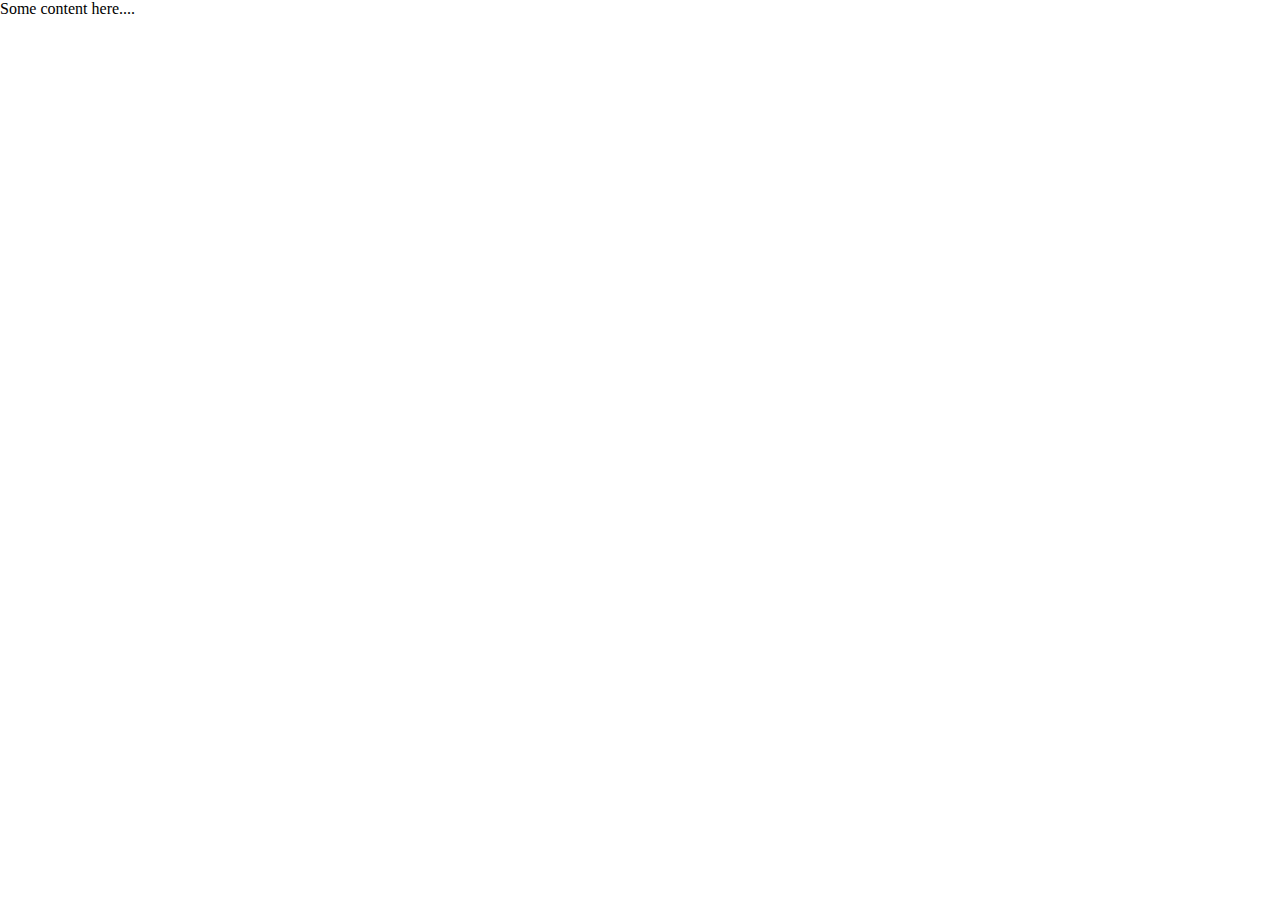
<file: slide.html>
<!DOCTYPE html>
<html>

<head>
    <title>My first three.js app</title>
    <style>
        body {
            margin: 0;
        }

        .slider {
            overflow-y: hidden;
            max-height: 500px;
            /* approximate max height */

            transition-property: all;
            transition-duration: .5s;
            transition-timing-function: cubic-bezier(0, 1, 0.5, 1);
        }

        .slider.closed {
            max-height: 0;
        }
    </style>
</head>

<body>
    <div class="slider">Some content here....</div>
</body>

</html>
</file>
